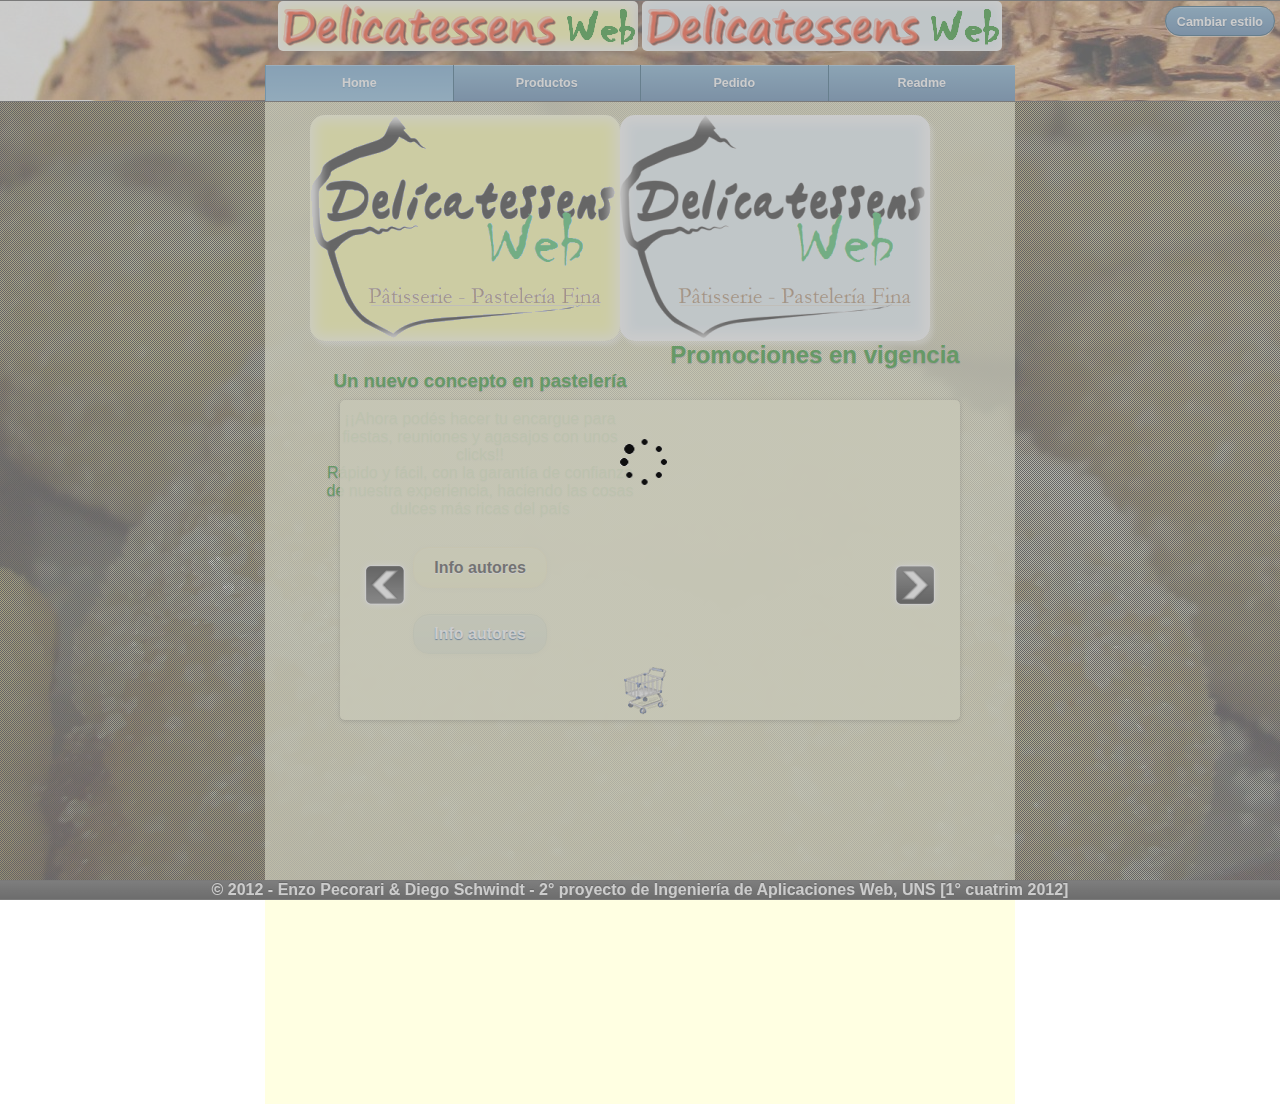
<file: index.html>
<!DOCTYPE html PUBLIC "-//W3C//DTD XHTML 1.0 Transitional//EN" "http://www.w3.org /TR/xhtml1/DTD/xhtml1-transitional.dtd">

<html xmlns="http://www.w3.org/1999/xhtml">
    <head>
        <meta http-equiv="Content-Type" content="text/html; charset=utf-8" />
        

        <title>Pasteleria DelicatessensWeb</title>
        <link rel="stylesheet" title="mobile" href="css/jquery.mobile-1.0.1.min.css" />
        <link id="estilo0" rel="stylesheet" href="css/notloaded.css" />
        <link id="estilo1" rel="stylesheet" href="css/style1.css" />
        <link id="estilo2" rel="stylesheet" href="css/style2.css" /> 
    
        <script src="js/lib/jquery-1.7.1.min.js" type="text/javascript"></script>
        <script src="js/lib/jquery.mobile-1.1.0-rc.1.min.js" type="text/javascript"></script>
        <script src="js/lib/loadXML.js" type="text/javascript"></script>

     	<script src="js/clases.js" type="text/javascript"></script>
		<script src="js/productos.js" type="text/javascript"></script>
		<script src="js/promos.js" type="text/javascript"></script>
		<script src="js/pedido.js" type="text/javascript"></script>  
        <script src="js/main.js" type="text/javascript"></script>           

 
        
    </head>
    
    <body>
    	
 		<div id="loading"></div>
        <div id="imgLoading">
            <img width="55" height="55" src="img/ajax-loader.gif" alt="loading" title="loading" />
        </div>
        
    	
    	<!--HOME-->
    	<div class="page" data-role="page"  id="home"> 
            <div data-role="header" data-id="menu" class="header1" data-position="fixed" data-theme="a">

                <img class="estilo1" width="360" height="50" alt="title" src="img/logoTexto1.png"/>
                <img class="estilo2" width="360" height="50" alt="title" src="img/logoTexto2.png"/>
                
                <div class="botones estilo1">
	                <a data-role="button" class="changeStyle" data-inline="true">Cambiar estilo</a>
                </div>
                <div class="botones estilo2">
	                <a data-role="button" class="changeStyle" data-inline="true" data-theme="b">Cambiar estilo</a>
                </div>

                <div data-role="navbar" class="menu estilo1" data-theme="a">
					<ul>
						<li><a href="#home" class="ui-btn-active ui-state-persist" data-theme="e">Home</a></li>
						<li><a href="#productos" data-transition="pop">Productos</a></li>
						<li><a href="#pedido" data-transition="pop">Pedido</a></li>
						<li><a href="readme.html" data-transition="slide" >Readme</a></li>
					</ul>
                </div><!-- /navbar -->
                <div data-role="navbar" class="menu estilo2" data-theme="b">
					<ul>
						<li><a href="#home" class="ui-btn-active ui-state-persist" data-theme="b">Home</a></li>
						<li><a href="#productos" data-transition="pop" data-theme="b">Productos</a></li>
						<li><a href="#pedido" data-transition="pop" data-theme="b">Pedido</a></li>
						<li><a href="readme.html" data-transition="slide"  data-theme="b">Readme</a></li>
					</ul>
                </div><!-- /navbar -->
            </div><!-- /header --> 
            
            <div class="pageContent" data-role="content" >
    		  
        
   				<div id='infoHome'>
   					<img class="estilo1" src="img/logo1.png" height="226" width="310" alt="logoGrande"/>
   					<img class="estilo2" src="img/logo2.png" height="226" width="310" alt="logoGrande"/>
   					<div id="texto">
   						<h3>Un nuevo concepto en pasteler&iacute;a</h3>
   						<p>&iexcl;&iexcl;Ahora pod&eacute;s hacer tu encargue para fiestas, reuniones y agasajos con unos clicks!!<br/>
   							R&aacute;pido y f&aacute;cil, con la garant&iacute;a de confianza de nuestra experiencia, haciendo las cosas dulces m&aacute;s ricas del pa&iacute;s
   						</p>
   						<div class="botonAutores estilo1">
	                       <a data-role="button" class="autores" data-inline="true" data-theme="e">Info autores</a>
                		</div>
                		<div class="botonAutores estilo2">
	                       <a data-role="button" class="autores" data-inline="true" data-theme="b">Info autores</a>
                		</div>
                	</div>
   					<div id="titlePromos"><h2>Promociones en vigencia</h2></div>
   				</div>

               <div id="promocion">
               		<a class="prevPromo" id="prevPromo" title="Promoci&oacute;n anterior" ></a>
               		<span class="tittleProm"></span>
               		<a class="nextPromo" id="nextPromo" title="Promoci&oacute;n siguiente" ></a>
	    			<span class="descProm"></span>
    				<div class="imgProm"></div>
    				<div class="precios"><span class="precioOrig"></span><span class="precioProm"></span></div>
    				<a class="pedirPromo" id="pedirPromo" title="Agregar promoci&oacute;n al pedido..." ></a>
    				<div id="promoAgregada">
								<p><strong>Promoci&oacute;n agregada al pedido</strong></p>
								<div class="botonVerPedido estilo1">
	                       			<a href="#pedido" data-role="button" data-transition="pop" data-theme="e" data-mini='true' data-inline='true'>Ver pedido</a>
                				</div>
                				<div class="botonVerPedido estilo2">
	                       			<a href="#pedido" data-role="button" data-transition="pop" data-theme="b" data-mini='true' data-inline='true'>Ver pedido</a>
                				</div>
														
					</div>
    				
    				
    				<!--Dialogo: confirmacion para agregar al pedido -->
        
			        <div class='agregar'>
			            <div class="textConfirm">
			                <h3>Agregar al pedido...</h3>
			                <span class="tittleProm"></span>
			                
			                <label for="selectCantProm">Cantidad:</label>
			               	<select id="selectCantProm" data-mini="true" data-inline="true" onchange="cambiarCantAgregarPromo(this)">
		   						
							</select> 
							<div class="contentConfirm">
									
			                </div>
							
							
			    		</div> 
			            <div class="buttonsConfirm">
			            	<a class="ok" data-role="button" data-theme="c" data-inline="true" onclick="okAgregarPromo();">Agregar</a>
			                <a class="cancel" data-role="button" data-theme="a" data-inline="true" >Cancel</a>
			                        
			            </div> 
	        		</div>
    				
               </div>					
            
            </div>
            
            
            <div id="autores">
            	<div class='contentAutores'></div>
            	<div class="okAutores estilo1">
                   <a data-role="button" class="volverAutores" data-inline="true" data-theme="e" data-icon="back">Volver</a>
        		</div>
        		<div class="okAutores estilo2">
                   <a data-role="button" class="volverAutores" data-inline="true" data-theme="b" data-icon="back">Volver</a>
        		</div>
            </div>
            
            
            <div data-role="footer" data-id="pie" data-position="fixed">&copy; 2012 - Enzo Pecorari &amp; Diego Schwindt - 2&deg; proyecto de Ingenier&iacute;a de Aplicaciones Web, UNS [1&deg; cuatrim 2012]</div> 
        
        </div> <!-- /home -->
            
        <!--PRODUCTOS-->
        <div class="page" data-role="page" id="productos"> 
             <div data-role="header" data-id="menu" class="header1" data-position="fixed" data-theme="a">

                <img class="estilo1" width="360" height="50" alt="title" src="img/logoTexto1.png"/>
                <img class="estilo2" width="360" height="50" alt="title" src="img/logoTexto2.png"/>
                
                <div class="botones estilo1">
	                <a data-role="button" class="changeStyle" data-inline="true">Cambiar estilo</a>
                </div>
                <div class="botones estilo2">
	                <a data-role="button" class="changeStyle" data-inline="true" data-theme="b">Cambiar estilo</a>
                </div>

                <div data-role="navbar" class="menu estilo1">
					<ul>
						<li><a href="#home" data-transition="pop">Home</a></li>
						<li><a href="#productos" class="ui-btn-active ui-state-persist">Productos</a></li>
						<li><a href="#pedido" data-transition="pop">Pedido</a></li>
						<li><a href="readme.html" data-transition="slide" >Readme</a></li>
					</ul>
                </div><!-- /navbar -->
                <div data-role="navbar" class="menu estilo2" data-theme="b">
					<ul>
						<li><a href="#home" data-transition="pop" data-theme="b">Home</a></li>
						<li><a href="#productos" class="ui-btn-active ui-state-persist" data-theme="b">Productos</a></li>
						<li><a href="#pedido" data-transition="pop" data-theme="b">Pedido</a></li>
						<li><a href="readme.html" data-transition="slide"  data-theme="b">Readme</a></li>
					</ul>
                </div><!-- /navbar -->
            </div><!-- /header -->    
            <div class="pageContent" data-role="content">
            
            	<div class="estilo1 listaCat" id="listaCat1" data-role="collapsible-set" >
                    
				</div>	
				<div class="estilo2 listaCat" id="listaCat2"  data-role="collapsible-set" >
                    
				</div>
            	
            	<div id='prodAgregado'>
            		<p><strong>Producto agregado al pedido</strong></p>
					<div class='botonVerPedido estilo1'>
						<a href='#pedido' data-role='button' data-transition='pop' data-theme='e' data-mini='true' data-inline='true'>Ver pedido</a>
					</div>
    				<div class='botonVerPedido estilo2'>
    					<a href='#pedido' data-role='button' data-transition='pop' data-theme='b' data-mini='true' data-inline='true'>Ver pedido</a>
					</div>
				</div>
            
            
            </div> 
             
       
       		<!--Dialogo: confirmacion para agregar al pedido -->
        
	        <div class='agregar'>
	            <div class="textConfirm">
	                <h3>Agregar al pedido...</h3>
	                
	                <div class="contentConfirm">
													
	                </div>
	                <div class="seleccion">
		                <label for="selectCant">Cantidad:</label>
		               	<select id="selectCant" data-mini="true" data-inline="true" onchange="cambiarCantAgregarProd(this)">
						</select>
						<div class="totalProd"></div>
	               	</div> 
					
					
	    		</div> 
	            <div class="buttonsConfirm">
	                <a class="ok" data-role="button" data-theme="c" data-inline="true" onclick="okAgregar();">Agregar</a>
	                <a class="cancel" data-role="button" data-theme="a" data-inline="true" >Cancel</a>
	                        
	            </div> 
	        </div>
       
       <div data-role="footer" data-id="pie" data-position="fixed">&copy; 2012 - Enzo Pecorari &amp; Diego Schwindt - 2&deg; proyecto de Ingenier&iacute;a de Aplicaciones Web, UNS [1&deg; cuatrim 2012]</div>
       
        </div> <!-- /productos-->
        
        
       
        
        
        <!--PEDIDO-->
        <div class="page" data-role="page" id="pedido"> 
             <div data-role="header" data-id="menu" class="header1" data-position="fixed" data-theme="a">

                <img class="estilo1" width="360" height="50" alt="title" src="img/logoTexto1.png"/>
                <img class="estilo2" width="360" height="50" alt="title" src="img/logoTexto2.png"/>
                
                <div class="botones estilo1">
	                <a data-role="button" class="changeStyle" data-inline="true">Cambiar estilo</a>
                </div>
                <div class="botones estilo2">
	                <a data-role="button" class="changeStyle" data-inline="true" data-theme="b">Cambiar estilo</a>
                </div>

                <div data-role="navbar" class="menu estilo1">
					<ul>
						<li><a href="#home" data-transition="pop">Home</a></li>
						<li><a href="#productos" data-transition="pop">Productos</a></li>
						<li><a href="#pedido" class="ui-btn-active ui-state-persist">Pedido</a></li>
						<li><a href="readme.html" data-transition="slide" >Readme</a></li>
					</ul>
                </div><!-- /navbar -->
                <div data-role="navbar" class="menu estilo2" data-theme="b">
					<ul>
						<li><a href="#home" data-transition="pop" data-theme="b">Home</a></li>
						<li><a href="#productos"  data-transition="pop" data-theme="b">Productos</a></li>
						<li><a href="#pedido" class="ui-btn-active ui-state-persist" data-theme="b">Pedido</a></li>
						<li><a href="readme.html" data-transition="slide"  data-theme="b">Readme</a></li>
					</ul>
                </div><!-- /navbar -->
            </div><!-- /header -->    
            
            <div class="pageContent" data-role="content">
				
				<div id="listasPed">
					<h2 id="vacio">No se ha agregado ning&uacute;n producto / promoci&oacute;n al pedido</h2>
					<ul class='estilo1' data-role='listview' data-theme='e' id='productosPedido1'>
	                        
                    </ul>
					<ul class='estilo2' data-role='listview' data-theme='b' id='productosPedido2'>
                        
                    </ul>
					<ul class='estilo1' data-role='listview' data-theme='c' data-divider-theme='e' id="promosPedido1">
					
					</ul>
					<ul class='estilo2' data-role='listview' data-theme='b' data-divider-theme='b' id="promosPedido2">
					
					</ul>
					<div id="totalesPed">
						<div id="pesoT">Peso: <span id="pesoTotal"></span> kg.</div>
						<div id="precioT">TOTAL: $<span id="precioTotal"></span></div>
						<div id="botonesPed">
							<a class="encargar" data-role="button" data-theme="c" data-inline="true" >Encargar pedido</a>
							<a id="clear" data-role="button" data-theme="a" data-inline="true">Quitar todo</a>
						</div> 
					</div>
				</div>
				
				
				
            
            
            
            </div> <!-- /content --> 
        
            <div data-role="footer" data-id="pie" data-position="fixed">&copy; 2012 - Enzo Pecorari &amp; Diego Schwindt - 2&deg; proyecto de Ingenier&iacute;a de Aplicaciones Web, UNS [1&deg; cuatrim 2012]</div> 
        </div> <!-- /pedido-->   
        
        
 
    </body>
</html>
</file>
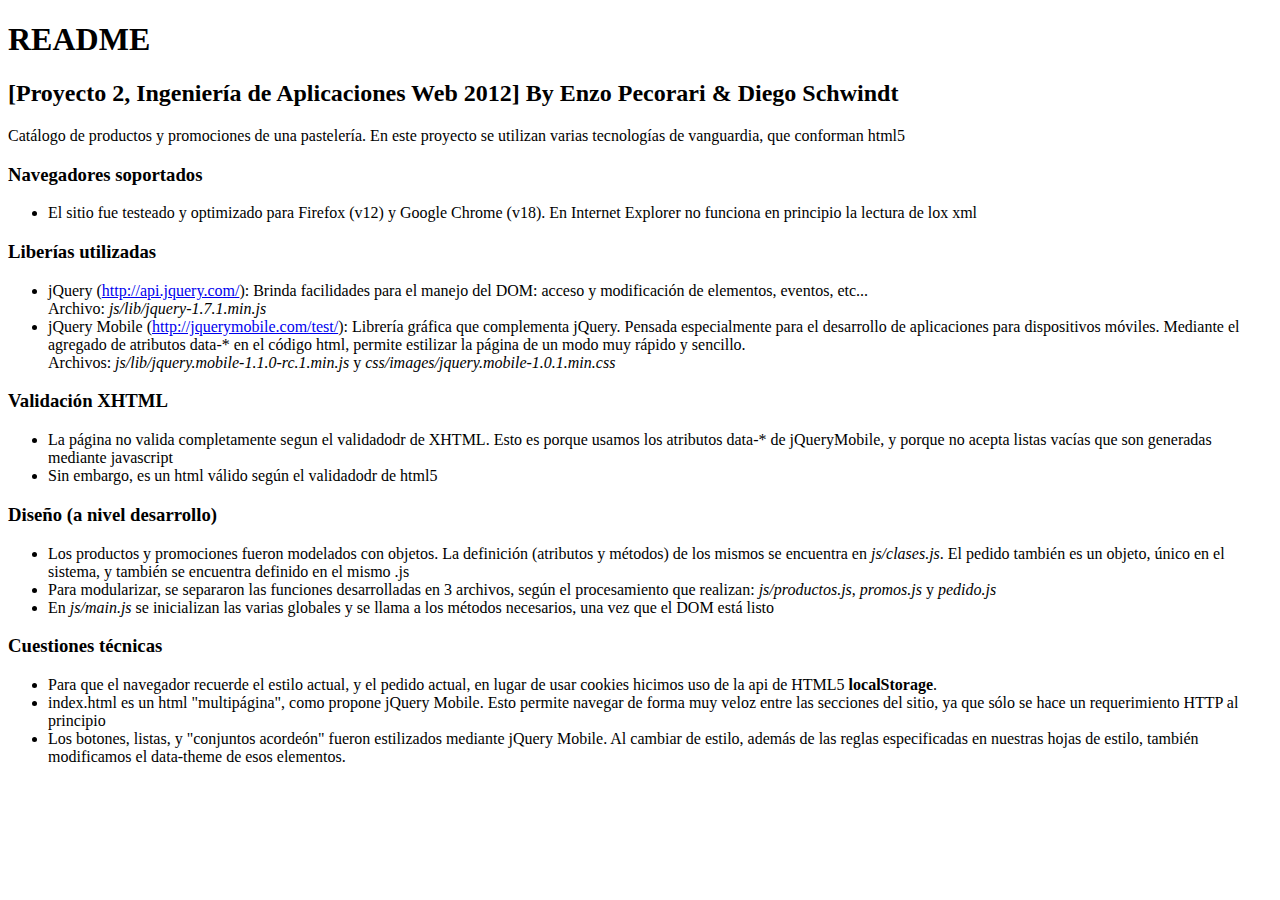
<file: readme.html>
<!DOCTYPE html PUBLIC "-//W3C//DTD HTML 4.01 Transitional//EN" "http://www.w3.org/TR/html4/loose.dtd">
<html>
<head>
<meta http-equiv="Content-Type" content="text/html; charset=ISO-8859-1">
<title>IAW - Proyecto 2 - Pecorari&Schwindt</title>
</head>
<body style="text-align: left">
	<h1>README</h1>
	<h2>[Proyecto 2, Ingenier&iacute;a de Aplicaciones Web 2012] By Enzo Pecorari & Diego Schwindt</h2>
	<p>Cat&aacute;logo de productos y promociones de una pasteler&iacute;a. En este proyecto se utilizan varias tecnolog&iacute;as de vanguardia, que conforman html5</p>
	
	<h3>Navegadores soportados</h3>
	<ul>
		<li>El sitio fue testeado y optimizado para Firefox (v12) y Google Chrome (v18). En Internet Explorer no funciona en principio la lectura de lox xml</li>
	</ul>
	
	<h3>Liber&iacute;as utilizadas</h3>
	<ul>
		<li>jQuery (<a href="http://api.jquery.com/">http://api.jquery.com/</a>): Brinda facilidades para el manejo del DOM: acceso y modificaci&oacute;n de elementos, eventos, etc...<br/>
			Archivo: <i>js/lib/jquery-1.7.1.min.js</i>
		</li>
		<li>jQuery Mobile (<a href="http://jquerymobile.com/test/">http://jquerymobile.com/test/</a>): Librer&iacute;a gr&aacute;fica que complementa jQuery. Pensada especialmente para el desarrollo de aplicaciones para dispositivos m&oacute;viles. Mediante el agregado de atributos data-* en el c&oacute;digo html, permite estilizar la p&aacute;gina de un  modo muy r&aacute;pido y sencillo.<br/>
			Archivos: <i>js/lib/jquery.mobile-1.1.0-rc.1.min.js</i> y <i>css/images/jquery.mobile-1.0.1.min.css</i>
		</li>
	</ul>
	
	<h3>Validaci&oacute;n XHTML</h3>
	<ul>
		<li>La p&aacute;gina no valida completamente segun el validadodr de XHTML. Esto es porque usamos los atributos data-* de jQueryMobile, y porque no acepta listas vac&iacute;as que son generadas mediante javascript</li>
		<li>Sin embargo, es un html v&aacute;lido seg&uacute;n el validadodr de html5</li>
	</ul>
	
	<h3>Dise&ntilde;o (a nivel desarrollo)</h3>
	<ul>
		<li>Los productos y promociones fueron modelados con objetos. La definici&oacute;n (atributos y m&eacute;todos) de los mismos se encuentra en <i>js/clases.js</i>. El pedido tambi&eacute;n es un objeto, &uacute;nico en el sistema, y tambi&eacute;n se encuentra definido en el mismo .js</li>
		<li>Para modularizar, se separaron las funciones desarrolladas en 3 archivos, seg&uacute;n el procesamiento que realizan: <i>js/productos.js</i>, <i>promos.js</i> y <i>pedido.js</i></li>
		<li>En <i>js/main.js</i> se inicializan las varias globales y se llama a los m&eacute;todos necesarios, una vez que el DOM est&aacute; listo</li>
	</ul>
	
	<h3>Cuestiones t&eacute;cnicas</h3>
	<ul>
		
		<li>Para que el navegador recuerde el estilo actual, y el pedido actual, en lugar de usar cookies hicimos uso de la api de HTML5 <b>localStorage</b>.</li>
		<li>index.html es un html "multip&aacute;gina", como propone jQuery Mobile. Esto permite navegar de forma muy veloz entre las secciones del sitio, ya que s&oacute;lo se hace un requerimiento HTTP al principio</li>
		<li>Los botones, listas, y "conjuntos acorde&oacute;n" fueron estilizados mediante jQuery Mobile. Al cambiar de estilo, adem&aacute;s de las reglas especificadas en nuestras hojas de estilo, tambi&eacute;n modificamos el data-theme de esos elementos.</li>
	</ul>
	
	
	
</body>
</html>
</file>
<file: css/notloaded.css>
.page {
   	display:none!important;
}

div#loading {
   /*display:none;*/
    position:fixed;
    top:0;
    left:0;
    width:100%;
    height:100%;
    background-color:#AAA;
    z-index:99998;
    /*filter:alpha(opacity=60);*/
    -moz-opacity:.60;
    opacity:.60;
}

div#imgLoading {
   /* display:none;*/
    position:fixed;
    top:48%;
    left:48%;
    width:55px;
    height:55px;
    z-index:99999;
}
</file>
<file: css/style1.css>
html {
	height:100%;
}

.estilo1 {
	display: '';
}

.estilo2 {
	display: 'none';
}

body {
	
	text-align: center;
	background-image: url(../img/pattern1.png), url(../img/background1.jpg);
	background-color: transparent;
	background-repeat: repeat;
	background-position: top left;
	background-attachment: fixed;
	background-size: auto, cover;
}

.page {
    display:block;
    position: absolute!important;
    width: 750px!important;
    left: 50%!important;
    margin-left: -375px;
    background: rgba(264,269,213,0.7);
    height: 1000px!important;
}

.header1 {
	position:fixed!important;
	background-image: url(../img/header1.jpg);
	background-color: transparent;
	background-repeat: repeat;
	background-position: top left;
	background-attachment: fixed;
	background-size: auto, cover;
	height: 100px!important;
	text-align:center;
}

.header1 img {
	-webkit-border-radius: 5px; /* Para Safari y Chrome */
    -moz-border-radius: 5px; /* Para Firefox */
    border-radius: 5px; /* CSS3 */
   -moz-box-shadow: 2px 4px 15px rgba(64,64,64,.5);
    -webkit-box-shadow: 2px 4px 15px rgba(64,64,64,.5);
    box-shadow: 2px 4px 15px rgba(64,64,64,.5);
}

.botones {
	position:absolute;
	right:0;
	top:0;
	padding: 5px 5px 5px 5px;
	
}


.menu {
	clear:both;
	position: absolute!important;
    width: 750px!important;
    left: 50%!important;
    bottom: 0!important;
    margin-left: -375px;
    
}

.pageContent {
	padding-top:100px;
}


div#loading {
   /*display:none;*/
    position:fixed;
    top:0;
    left:0;
    width:100%;
    height:100%;
    background-color:#AAA;
    z-index:99998;
    /*filter:alpha(opacity=60);*/
    -moz-opacity:.60;
    opacity:.60;
}

div#imgLoading {
   /* display:none;*/
    position:fixed;
    top:48%;
    left:48%;
    width:55px;
    height:55px;
    z-index:99999;
}


#infoHome {
	text-align:center;
	padding: 10px 10px 10px 10px;
    position: absolute;
    top: 230px;
    left: 50%;
        
    width:680px;
    height:250px;
    margin-left: -340px;
    margin-top: -125px;
}

#infoHome img{
	float:left;
    -webkit-border-radius: 15px; /* Para Safari y Chrome */
    -moz-border-radius: 15px; /* Para Firefox */
    border-radius: 15px; /* CSS3 */
   -moz-box-shadow: 3px 4px 5px rgba(255,255,255,.5);
    -webkit-box-shadow: 3px 4px 5px rgba(255,255,255,.5);
    box-shadow: 3px 4px 5px rgba(255,255,255,.5);
	
}

#infoHome #texto{
	float: left;
	width:320px;
	padding-left: 10px;
	padding-top: 10px;
	color: #008000;
	text-shadow: 0 /*{c-body-shadow-x}*/ 1px /*{c-body-shadow-y}*/ 1px /*{c-body-shadow-radius}*/ #848484/*{c-body-shadow-color}*/
}

#infoHome .botonAutores {
	clear:both;
	text-align:center;
	padding-top: 5px;
	padding-bottom: 5px;
}

#titlePromos {
	color: #008000;
	text-shadow: 0 /*{c-body-shadow-x}*/ 1px /*{c-body-shadow-y}*/ 1px /*{c-body-shadow-radius}*/ #848484/*{c-body-shadow-color}*/
}

#promocion {
	text-align:center;
	padding: 10px 10px 10px 10px;
    position: absolute;
    top: 550px;
    left: 50%;
        
    width:600px;
    height:300px;
    margin-left: -300px;
    margin-top: -150px;
  
    -moz-box-shadow: 0 1px 4px rgba(0,0,0,.3);
    -webkit-box-shadow: 0 1px 4px rgba(0,0,0,.3);
    box-shadow: 0 1px 4px rgba(0,0,0,.3);
    -moz-box-background-clip: padding-box;
    -webkit-box-background-clip: padding-box;
    background-clip: padding-box;
    -moz-box-border-radius: .3em;
    -webkit-box-border-radius: .3em;
    border-radius: .3em;
    background: rgba(240,239,200,0.9);
}
#nextPromo {
	
    cursor:pointer;
    position: absolute;
    right:20px;
    top: 50%;
    width: 50px;
    height: 50px;
    background: url(../img/next1.png) no-repeat;

}

#prevPromo {
	
    cursor:pointer;
    position: absolute;
    left:20px;
    top: 50%;
    width: 50px;
    height: 50px;
    background: url(../img/prev1.png) no-repeat;

}

#pedirPromo {
	
    cursor:pointer;
    position: absolute;
    left:50%;
    bottom: 5px;
    width: 48px;
    margin-left: -29px;
    height: 48px;
    background: url(../img/cart1.png) no-repeat;

}
.tittleProm {
	margin-left: 0px;
	padding: 20px 5px 5px 5px;
	display: inline;
	font-style:italic;
	font-family:arial, "courier new", impact;
	font-size:24px;
	color:#FF4900;
}
.descProm {
	padding: 10px 5px 10px 5px;
	display: block;
	font-style:italic;
	font-family:arial, "courier new", impact;
	font-size:16px;
	
}

#promocion .precios {
	vertical-align:middle;
}

.precioOrig {
	text-decoration: line-through;
	font-size: 16px;
	color: red;
	font-weight: bold;
	padding-right: 20px;
}
.precioProm {
	font-weight: bold;
	font-size: 26px;
	color:#47AB00;
	padding-left: 20px;
}
.imgProm {
	padding: 5px 0px 5px 0px;
	display: block;
	height:140px;
}

.imgProm img {
	margin-left:3px; 
	margin-right:3px;
	-webkit-border-radius: 5px; 
    -moz-border-radius: 5px; 
    border-radius: 5px; 
   -moz-box-shadow: 3px 4px 5px rgba(128,128,128,.5);
    -webkit-box-shadow: 3px 4px 5px rgba(128,128,128,.5);
    box-shadow: 3px 4px 5px rgba(128,128,128,.5);
}



.contentConfirm {
	text-align:center;
}

img.large{
    -webkit-border-radius: 30px; /* Para Safari y Chrome */
    -moz-border-radius: 30px; /* Para Firefox */
    border-radius: 30px; /* CSS3 */
   -moz-box-shadow: 3px 4px 12px rgba(0,0,0,.3);
    -webkit-box-shadow: 3px 4px 12px rgba(0,0,0,.3);
    box-shadow: 3px 4px 12px rgba(0,0,0,.3);
	
}



div.agregar  {
    padding: 10px 10px 10px 10px;
    display:none;
    position: fixed;
    left: 50%;
    top: 50%;
    width:500px;
    height:300px;
    margin-left: -250px;
    margin-top: -200px;
    z-index:99999;
    -moz-box-shadow: 0 1px 4px rgba(0,0,0,.3);
    -webkit-box-shadow: 0 1px 4px rgba(0,0,0,.3);
    box-shadow: 0 1px 4px rgba(0,0,0,.3);
    -moz-box-background-clip: padding-box;
    -webkit-box-background-clip: padding-box;
    background-clip: padding-box;
    -moz-box-border-radius: .3em;
    -webkit-box-border-radius: .3em;
    border-radius: .3em;
    background: rgba(240,239,200,0.8);
}

div.agregar label {
	font-weight: bold;
	padding-top: 10px;
}


div.agregar  .textConfirm{
    text-align: center;
    width:100%;
}

div.agregar  .textConfirm h3 {
    font-style: italic;
    
}
div.agregar .contentConfirm {
	text-align: center;
	padding-top:10px;
	padding-bottom:10px;
}

div.agregar .contentConfirm ul {
	list-style: none;
}

div.agregar .buttonsConfirm{
	position:relative;
	bottom: 10px;
}

#promocion #promoAgregada {
	display:none;
	position:absolute;
	width: 200px;
	height: 150px;
	top: 50%;
	left: 50%;
	margin-top: -100px;
	margin-left: -75px;
	-moz-box-shadow: 0 1px 4px rgba(0,0,0,.3);
    -webkit-box-shadow: 0 1px 4px rgba(0,0,0,.3);
    box-shadow: 0 1px 4px rgba(0,0,0,.3);
    -moz-box-background-clip: padding-box;
    -webkit-box-background-clip: padding-box;
    background-clip: padding-box;
    -moz-box-border-radius: .3em;
    -webkit-box-border-radius: .3em;
    border-radius: .3em;
    background: rgba(245,239,145,0.7);
	
}

#promocion #promoAgregada .botonVerPedido {
	padding-top: 10px;
}


#autores  {
    padding: 10px 10px 10px 10px;
    display:none;
    position: fixed;
    left: 50%;
    top: 50%;
    width:500px;
    height:375px;
    margin-left: -250px;
    margin-top: -200px;
    z-index:99999;
    -moz-box-shadow: 0 1px 4px rgba(0,0,0,.3);
    -webkit-box-shadow: 0 1px 4px rgba(0,0,0,.3);
    box-shadow: 0 1px 4px rgba(0,0,0,.3);
    -moz-box-background-clip: padding-box;
    -webkit-box-background-clip: padding-box;
    background-clip: padding-box;
    -moz-box-border-radius: .3em;
    -webkit-box-border-radius: .3em;
    border-radius: .3em;
    background: rgba(245,239,145,0.9);
}



img.small {
	margin-left:3px; 
	margin-right:3px;
	-webkit-border-radius: 5px; 
    -moz-border-radius: 5px; 
    border-radius: 5px; 
   -moz-box-shadow: 3px 4px 5px rgba(128,128,128,.5);
    -webkit-box-shadow: 3px 4px 5px rgba(128,128,128,.5);
    box-shadow: 3px 4px 5px rgba(128,128,128,.5);
}

#listaCat1 {
	text-align:center;
	padding: 10px 10px 30px 10px;
    position: absolute;
    top: 120px;
    left: 50%;
        
    width:680px;
    margin-left: -340px;


}

.listaCat .producto {
	display:inline-block;
	width: 200px;
	height: 190px;
	text-align: center;
	padding-top:10px;
}
.listaCat .producto .nombreProducto{
	font-weight: bold;
	font-size: 14px;
	
}
.listaCat .producto .precioProducto{
	font-weight: bold;
	margin-top:10px;
	
}
.listaCat .producto .imgSmallProducto {
	padding-top:10px;
	padding-bottom:5px;
}

.listaCat .producto:hover {
	cursor:pointer;
	-moz-box-shadow: 0 3px 5px rgba(0,0,64,.3);
    -webkit-box-shadow: 0 3px 5px rgba(0,0,64,.3);
    box-shadow: 0 3px 5px rgba(0,0,64,.3);	
    background: rgba(245,239,145,0.9);
}

.listaCat .producto:active {
	background: rgba(224,224,224,0.8);
}

#productos div.agregar {
	padding: 10px 10px 10px 10px;
    display:none;
    position: fixed;
    left: 50%;
    top: 50%;
    width:550px;
    height:550px;
    margin-left: -250px;
    margin-top: -275px;
}
#productos div.agregar .textConfirm {
	height:480px;
}

#productos div.agregar .nombreProducto {
	font-weight: bold;
	font-size: 20px;
}

#productos div.agregar .imgLargeProducto {
	padding-top: 10px;
	padding-bottom: 10px;
	text-align:center;
	height: 320px;
}

#productos div.agregar .imgLargeProducto img {
	max-height: 320px;
	max-width: auto;
}
#productos div.agregar .contentConfirm {
	padding: 0px 0px 0px 0px;
}

#productos div.agregar label {
	display: inline-block;
} 
#productos div.agregar .ui-select {
	display: inline-block;
} 

#productos div.agregar .seleccion {
	vertical-align:middle;	
}

#productos div.agregar .totalProd {
	padding-top: 6px;
	padding-bottom: 15px;
	vertical-align:middle;	
	display: inline-block;
}
#productos div.agregar .pesoProd {
	font-style: italic;
	font-size: 16px;
	padding: 0px 20px 12px 30px; 
}
#productos div.agregar .precioProd {
	font-weight: bold;
	font-size: 20px;
	padding: 0px 0px 12px 30px; 
}

#productos div.agregar .buttonsConfirm {
	padding-top: 10px;
	
}

#productos #prodAgregado {
	display:none;
	position:fixed;
	width: 140px;
	height: 140px;
	top: 100px;
	right: 0px;
	z-index: 1000;
	-moz-box-shadow: 0 1px 4px rgba(0,0,0,.3);
    -webkit-box-shadow: 0 1px 4px rgba(0,0,0,.3);
    box-shadow: 0 1px 4px rgba(0,0,0,.3);
    -moz-box-background-clip: padding-box;
    -webkit-box-background-clip: padding-box;
    background-clip: padding-box;
    -moz-box-border-radius: .3em;
    -webkit-box-border-radius: .3em;
    border-radius: .3em;
    background: rgba(245,239,145,0.7);
	
}

#productos #prodAgregado .botonVerPedido {
	padding-top: 10px;
}

#listasPed {
	text-align:center;
	padding: 10px 10px 30px 10px;
    position: absolute;
    top: 120px;
    left: 50%;
        
    width:500px;
    margin-left: -250px;


}
#listasPed ul {
	
	margin-bottom:10px;
	padding-top: 10px;
	padding-bottom: 10px;
}

#listasPed li img {
	top: auto;
}
#listasPed .nombreProducto {
	font-style: italic;
}

#listasPed .cantProd label {
	font-weight: normal;
	font-style: italic;
}

#listasPed .cantProducto {
	font-weight: bold;
	padding-right: 10px;
}
#listasPed .pesoProducto {
	font-style: italic;
	padding-right: 10px;
}
#listasPed .precioProducto {
	font-weight: bold;
	font-size:16px;
	color: #008000;
}
#totalesPed  {
	padding-top:5px;
	padding-bottom:10px;
}
#totalesPed #pesoT {
	font-weight: bold;
	font-size: 18px;
}
#totalesPed #pesoT #pesoTotal {
	font-style: italic;
}

#totalesPed #precioT {
	font-weight: bold;
	font-size: 18px;
}
#totalesPed #precioT #precioTotal {
	color: #008000;
	font-size: 22px;
}




.destroy {
    background: url("images/destroy.png") no-repeat scroll 0 0 transparent;
    
    display: none;
    cursor: pointer;
    height: 20px;
    position: absolute;
    right: 5px;
    top: 20px;
    width: 20px;
}


li:hover .destroy {
    display: block;
}
.destroy:hover {
    background-position: 0 -20px;
}

.cantProd {
    display: none;
    position: absolute;
    right: 30px;
    top: 20px;
    text-align:center;
    
}


li:hover .cantProd {
    display: block;
}
</file>
<file: css/style2.css>
html {
	height:100%;
}

estilo2 {
	display: '';
}

estilo1 {
	display: 'none';
}
body {
	text-align: center;
	background-image: url(../img/pattern2.png), url(../img/background2.jpg);
	background-color: transparent;
	background-repeat: repeat;
	background-position: top left;
	background-attachment: fixed;
	background-size: auto, cover;
}

.page {
    display:block;
    position: absolute!important;
    width: 750px!important;
    left: 50%!important;
    margin-left: -375px;
    background: rgba(224,248,247,0.7);
    height:1000px;
}

.header1 {
	position:fixed!important;
	background-image: url(../img/header2.jpg);
	background-color: transparent;
	background-repeat: repeat;
	background-position: top left;
	background-attachment: fixed;
	background-size: auto, cover;
	height: 100px!important;
	text-align:center;
}

.header1 img {
	-webkit-border-radius: 5px; /* Para Safari y Chrome */
    -moz-border-radius: 5px; /* Para Firefox */
    border-radius: 5px; /* CSS3 */
   -moz-box-shadow: 2px 3px 12px rgba(64,64,64,.5);
    -webkit-box-shadow: 2px 3px 12px rgba(128,128,128,.5);
    box-shadow: 2px 3px 12px rgba(128,128,128,.5);
}

.botones {
	position:absolute;
	right:0;
	top:0;
	padding: 5px 5px 5px 5px;
	
	
}


.menu {
	clear:both;
	position: absolute!important;
    width: 750px!important;
    left: 50%!important;
    bottom: 0!important;
    margin-left: -375px;
    
}



div#loading {
   /*display:none;*/
    position:fixed;
    top:0;
    left:0;
    width:100%;
    height:100%;
    background-color:#AAA;
    z-index:99998;
    /*filter:alpha(opacity=60);*/
    -moz-opacity:.60;
    opacity:.60;
}

div#imgLoading {
   /* display:none;*/
    position:fixed;
    top:48%;
    left:48%;
    width:55px;
    height:55px;
    z-index:99999;
}


#infoHome {
	text-align:center;
	padding: 10px 10px 10px 10px;
    position: absolute;
    top: 200px;
    left: 50%;
        
    width:330px;
    height:250px;
    margin-left: -165px;
    margin-top: -125px;
}


#infoHome {
	text-align:center;
	padding: 10px 10px 10px 10px;
    position: absolute;
    top: 230px;
    left: 50%;
        
    width:680px;
    height:250px;
    margin-left: -340px;
    margin-top: -125px;
}

#infoHome img{
	float:left;
    -webkit-border-radius: 15px; /* Para Safari y Chrome */
    -moz-border-radius: 15px; /* Para Firefox */
    border-radius: 15px; /* CSS3 */
   -moz-box-shadow: 3px 4px 5px rgba(255,255,255,.5);
    -webkit-box-shadow: 3px 4px 5px rgba(255,255,255,.5);
    box-shadow: 3px 4px 5px rgba(255,255,255,.5);
	
}

#infoHome #texto{
	float: left;
	width:320px;
	padding-left: 10px;
	padding-top: 10px;
	color: #030558;
	text-shadow: 0 /*{c-body-shadow-x}*/ 1px /*{c-body-shadow-y}*/ 5px /*{c-body-shadow-radius}*/ #848484/*{c-body-shadow-color}*/
}


#infoHome .botonAutores {
	clear:both;
	text-align:center;
	padding-top: 5px;
	padding-bottom: 5px;
}
#titlePromos {
	color: #030558;
	text-shadow: 0 /*{c-body-shadow-x}*/ 1px /*{c-body-shadow-y}*/ 5px /*{c-body-shadow-radius}*/ #848484/*{c-body-shadow-color}*/
}

#promocion {
	text-align:center;
	padding: 10px 10px 10px 10px;
    position: absolute;
    top: 550px;
    left: 50%;
        
    width:600px;
    height:300px;
    margin-left: -300px;
    margin-top: -150px;
  
    -moz-box-shadow: 0 1px 4px rgba(0,0,0,.3);
    -webkit-box-shadow: 0 1px 4px rgba(0,0,0,.3);
    box-shadow: 0 1px 4px rgba(0,0,0,.3);
    -moz-box-background-clip: padding-box;
    -webkit-box-background-clip: padding-box;
    background-clip: padding-box;
    -moz-box-border-radius: .3em;
    -webkit-box-border-radius: .3em;
    border-radius: .3em;
    background: rgba(224,239,246,0.9);
}
#nextPromo {
	
    cursor:pointer;
    position: absolute;
    right:20px;
    top: 10px;
    width: 41px;
    height: 40px;
    background: url(../img/next2.png) no-repeat;

}

#prevPromo {
	
    cursor:pointer;
    position: absolute;
    left:20px;
    top:10px;
    width: 41px;
    height: 40px;
    background: url(../img/prev2.png) no-repeat;

}

#pedirPromo {
	
    cursor:pointer;
    position: absolute;
    left:50%;
    bottom: 5px;
    width: 50px;
    margin-left: -35px;
    height: 41px;
    background: url(../img/cart2.gif) no-repeat;

}
.tittleProm {
	margin-left: 0px;
	padding: 20px 5px 5px 5px;
	display: inline;
	font-style:italic;
	font-family:arial, "courier new", impact;
	font-size:24px;
	color:#0061AB;
}
.descProm {
	padding: 10px 5px 10px 5px;
	display: block;
	font-style:italic;
	font-family:arial, "courier new", impact;
	font-size:16px;
	
}

#promocion .precios {
	vertical-align:middle;
}

.precioOrig {
	text-decoration: line-through;
	font-size: 16px;
	color: red;
	font-weight: bold;
	padding-right: 20px;
}
.precioProm {
	font-weight: bold;
	font-size: 26px;
	color:#47AB00;
	padding-left: 20px;
}
.imgProm {
	padding: 5px 0px 5px 0px;
	display: block;
	height:140px;
}

.imgProm img {
	margin-left:3px; 
	margin-right:3px;
	-webkit-border-radius: 5px; 
    -moz-border-radius: 5px; 
    border-radius: 5px; 
   -moz-box-shadow: 3px 4px 5px rgba(128,128,128,.5);
    -webkit-box-shadow: 3px 4px 5px rgba(128,128,128,.5);
    box-shadow: 3px 4px 5px rgba(128,128,128,.5);
}


.contentConfirm {
	text-align:center;
}

img.large{
    -webkit-border-radius: 30px; /* Para Safari y Chrome */
    -moz-border-radius: 30px; /* Para Firefox */
    border-radius: 30px; /* CSS3 */
   -moz-box-shadow: 3px 4px 12px rgba(0,0,0,.3);
    -webkit-box-shadow: 3px 4px 12px rgba(0,0,0,.3);
    box-shadow: 3px 4px 12px rgba(0,0,0,.3);
	
}


div.agregar  {
    padding: 10px 10px 10px 10px;
    display:none;
    position: fixed;
    left: 50%;
    top: 50%;
    width:500px;
    height:300px;
    margin-left: -250px;
    margin-top: -200px;
    z-index:99999;
    -moz-box-shadow: 0 1px 4px rgba(0,0,0,.3);
    -webkit-box-shadow: 0 1px 4px rgba(0,0,0,.3);
    box-shadow: 0 1px 4px rgba(0,0,0,.3);
    -moz-box-background-clip: padding-box;
    -webkit-box-background-clip: padding-box;
    background-clip: padding-box;
    -moz-box-border-radius: .3em;
    -webkit-box-border-radius: .3em;
    border-radius: .3em;
    background: rgba(224,239,246,0.8);
}

div.agregar label {
	font-weight: bold;
	padding-top: 10px;
}


div.agregar  .textConfirm{
    text-align: center;
    width:100%;
}

div.agregar  .textConfirm h3 {
    font-style: italic;
    
}
div.agregar .contentConfirm {
	text-align: center;
	padding-top:10px;
	padding-bottom:10px;
}

div.agregar .contentConfirm ul {
	list-style: none;
}

div.agregar .buttonsConfirm{
	position:relative;
	bottom: 10px;
}


#promocion #promoAgregada {
	display:none;
	position:absolute;
	width: 200px;
	height: 150px;
	top: 50%;
	left: 50%;
	margin-top: -100px;
	margin-left: -75px;
	-moz-box-shadow: 0 1px 4px rgba(0,0,0,.3);
    -webkit-box-shadow: 0 1px 4px rgba(0,0,0,.3);
    box-shadow: 0 1px 4px rgba(0,0,0,.3);
    -moz-box-background-clip: padding-box;
    -webkit-box-background-clip: padding-box;
    background-clip: padding-box;
    -moz-box-border-radius: .3em;
    -webkit-box-border-radius: .3em;
    border-radius: .3em;
    background: rgba(199,247,245,0.7);
	
}

#promocion #promoAgregada .botonVerPedido {
	padding-top: 10px;
}

#autores  {
    padding: 10px 10px 10px 10px;
    display:none;
    position: fixed;
    left: 50%;
    top: 50%;
    width:500px;
    height:375px;
    margin-left: -250px;
    margin-top: -200px;
    z-index:99999;
    -moz-box-shadow: 0 1px 4px rgba(0,0,0,.3);
    -webkit-box-shadow: 0 1px 4px rgba(0,0,0,.3);
    box-shadow: 0 1px 4px rgba(0,0,0,.3);
    -moz-box-background-clip: padding-box;
    -webkit-box-background-clip: padding-box;
    background-clip: padding-box;
    -moz-box-border-radius: .3em;
    -webkit-box-border-radius: .3em;
    border-radius: .3em;
    background: rgba(199,247,245,0.9);
}



img.small {
	margin-left:3px; 
	margin-right:3px;
	-webkit-border-radius: 5px; 
    -moz-border-radius: 5px; 
    border-radius: 5px; 
   -moz-box-shadow: 3px 4px 5px rgba(128,128,128,.5);
    -webkit-box-shadow: 3px 4px 5px rgba(128,128,128,.5);
    box-shadow: 3px 4px 5px rgba(128,128,128,.5);
}
#listaCat2 {
	text-align:center;
	padding: 10px 10px 30px 10px;
    position: absolute;
    top: 120px;
    left: 50%;
        
    width:680px;
    margin-left: -340px;

}

.listaCat .producto {
	display:inline-block;
	width: 150px;
	height: 165px;
	text-align: center;
	padding-top:10px;
}
.listaCat .producto .nombreProducto{
	font-weight: bold;
	font-size: 12px;
	
}
.listaCat .producto .precioProducto{
	font-weight: bold;
	margin-top:10px;
	font-size: 14px;
	
}
.listaCat .producto .imgSmallProducto {
	padding-top:10px;
	padding-bottom:5px;
}

.listaCat .producto .imgSmallProducto img {
	max-width: 140px;
	max-height: auto;
}

.listaCat .producto:hover {
	cursor:pointer;
	-moz-box-shadow: 0 3px 5px rgba(0,0,64,.3);
    -webkit-box-shadow: 0 3px 5px rgba(0,0,64,.3);
    box-shadow: 0 3px 5px rgba(0,0,64,.3);
    background: rgba(199,247,245,0.9);
}

.listaCat .producto:active {

	background: rgba(224,224,224,0.8);
}


#productos div.agregar {
	padding: 10px 10px 10px 10px;
    display:none;
    position: fixed;
    left: 50%;
    top: 50%;
    width:550px;
    height:540px;
    margin-left: -250px;
    margin-top: -270px;
}
#productos div.agregar .textConfirm {
	height:480px;
}

#productos div.agregar .nombreProducto {
	font-weight: bold;
	font-size: 20px;
}

#productos div.agregar .imgLargeProducto {
	padding-top: 10px;
	padding-bottom: 10px;
	text-align:center;
	height: 320px;
}

#productos div.agregar .imgLargeProducto img {
	max-height: 320px;
	max-width: auto;
}
#productos div.agregar .contentConfirm {
	padding: 0px 0px 0px 0px;
}

#productos div.agregar label {
	display: inline-block;
} 
#productos div.agregar .ui-select {
	display: inline-block;
} 

#productos div.agregar .seleccion {
	vertical-align:middle;	
}

#productos div.agregar .totalProd {
	padding-top: 6px;
	padding-bottom: 15px;
	vertical-align:middle;	
	display: inline-block;
}
#productos div.agregar .pesoProd {
	font-style: italic;
	font-size: 16px;
	padding: 0px 20px 12px 30px; 
}
#productos div.agregar .precioProd {
	font-weight: bold;
	font-size: 20px;
	padding: 0px 0px 12px 30px; 
}


#productos #prodAgregado {
	display:none;
	position:fixed;
	width: 140px;
	height: 140px;
	top: 100px;
	right: 0px;
	z-index: 1000;
	-moz-box-shadow: 0 1px 4px rgba(0,0,0,.3);
    -webkit-box-shadow: 0 1px 4px rgba(0,0,0,.3);
    box-shadow: 0 1px 4px rgba(0,0,0,.3);
    -moz-box-background-clip: padding-box;
    -webkit-box-background-clip: padding-box;
    background-clip: padding-box;
    -moz-box-border-radius: .3em;
    -webkit-box-border-radius: .3em;
    border-radius: .3em;
    background: rgba(199,247,245,0.7);
	
}

#productos #prodAgregado .botonVerPedido {
	padding-top: 10px;
}

#listasPed {
	text-align:center;
	padding: 10px 10px 30px 10px;
    position: absolute;
    top: 120px;
    left: 50%;
        
    width:680px;
    margin-left: -340px;
}

#listasPed ul {
	
	margin-bottom:10px;
	padding-top: 10px;
	padding-bottom: 10px;
}


#listasPed {
	text-align:center;
	padding: 10px 10px 30px 10px;
    position: absolute;
    top: 120px;
    left: 50%;
        
    width:690px;
    margin-left: -345px;


}
#listasPed ul {
	
	margin-bottom:10px;
	padding-top: 10px;
	padding-bottom: 10px;
}

#listasPed .item img {
	top: 5px;

	max-width:35px;
	max-height:35px;
}

#listasPed .item:hover img {
	top: 5px;
	margin-top:0;
	max-width:120px;
	max-height:120px;
}

#listasPed .item {
	padding-left:45px;
	min-height:35px;
	padding-top: 5px;
	padding-bottom: 5px;
}

#listasPed .item:hover {
	padding-left:130px;
	height: 90px;
	
}

#listasPed .item:hover .nombreProducto {
	font-style: italic;
	display: block;
}

#listasPed .item .nombreProducto {
	font-style: italic;
	display: inline;
}

#listasPed .cantProd label {
	font-weight: normal;
	font-style: italic;
}

#listasPed .item .infoProducto {
	
	display: inline;
}
#listasPed .item:hover .infoProducto {
	
	display: block;
}

#listasPed .cantProducto {
	font-weight: bold;
	padding-right: 10px;
	display: inline-block;
}
#listasPed .pesoProducto {
	font-style: italic;
	padding-right: 10px;
	display: inline-block;
}
#listasPed .precioProducto {
	font-weight: bold;
	font-size:16px;
	display: inline-block;
	color: #008000;
}

#totalesPed  {
	padding-top:5px;
	padding-bottom:10px;
}

#totalesPed #pesoT {
	font-weight: bold;
	font-size: 18px;
}
#totalesPed #pesoT #pesoTotal {
	font-style: italic;
}

#totalesPed #precioT {
	font-weight: bold;
	font-size: 18px;
}
#totalesPed #precioT #precioTotal {
	color: #008000;
	font-size: 22px;
}

.destroy {
    background: url("images/destroy.png") no-repeat scroll 0 0 transparent;
    
    display: none;
    cursor: pointer;
    height: 20px;
    position: absolute;
    right: 5px;
    top: 20px;
    width: 20px;
}


li:hover .destroy {
    display: block;
}
.destroy:hover {
    background-position: 0 -20px;
}

.cantProd {
    display: none;
    position: absolute;
    right: 30px;
    top: 20px;
    text-align:center;
    
}


li:hover .cantProd {
    display: block;
}
</file>
